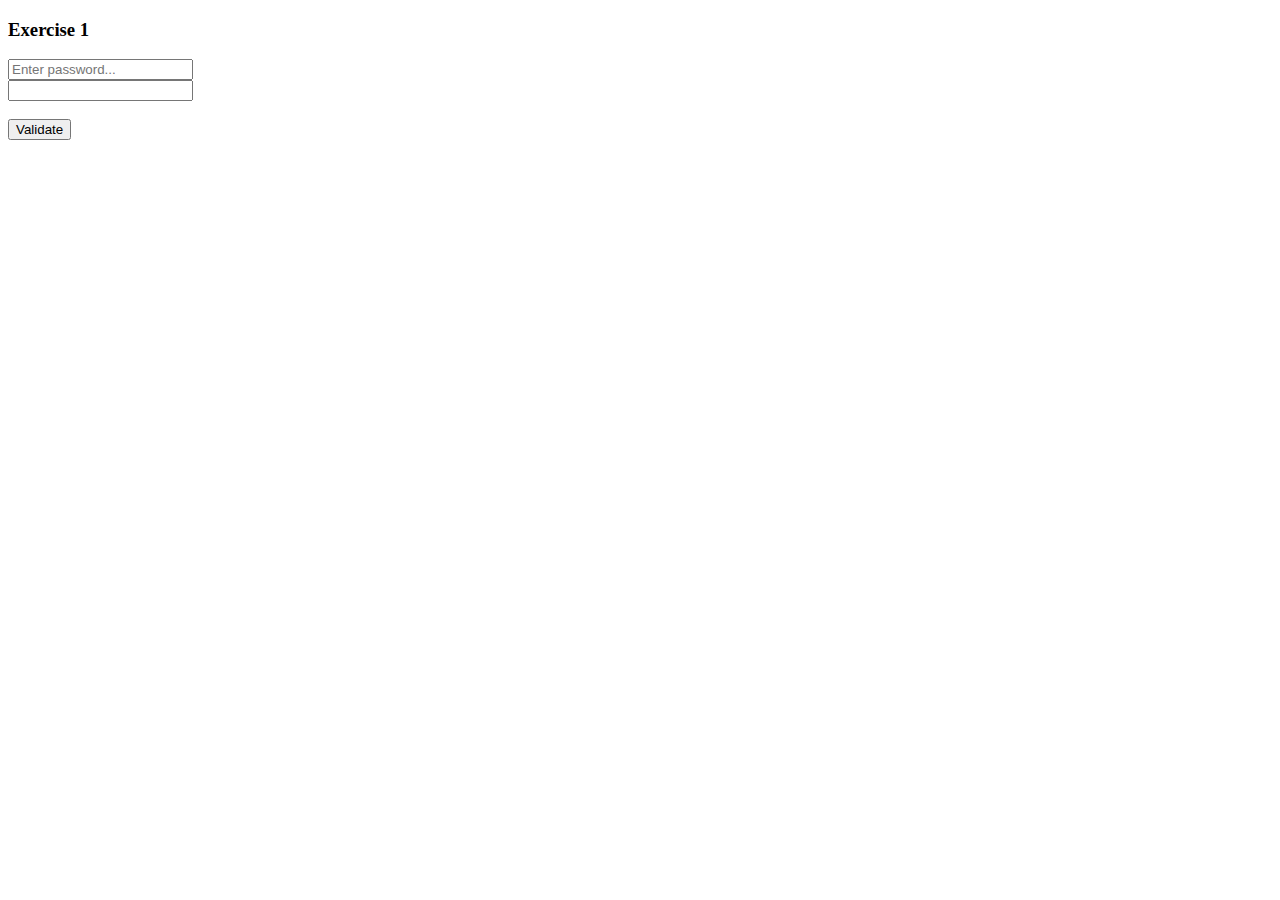
<file: index.html>
<!DOCTYPE html>
<html>
<head>
  <script type="text/javascript" src="script.js"></script>
</head>

<body>

<h3>Exercise 1</h3>

<input type="text" id="password1" placeholder="Enter password..."><br>
<input type="text" id="password2" placeh"older="Enter password again..."><br><br>

<button onclick="passwordValidation()">Validate</button>

</body>
</html>
</file>
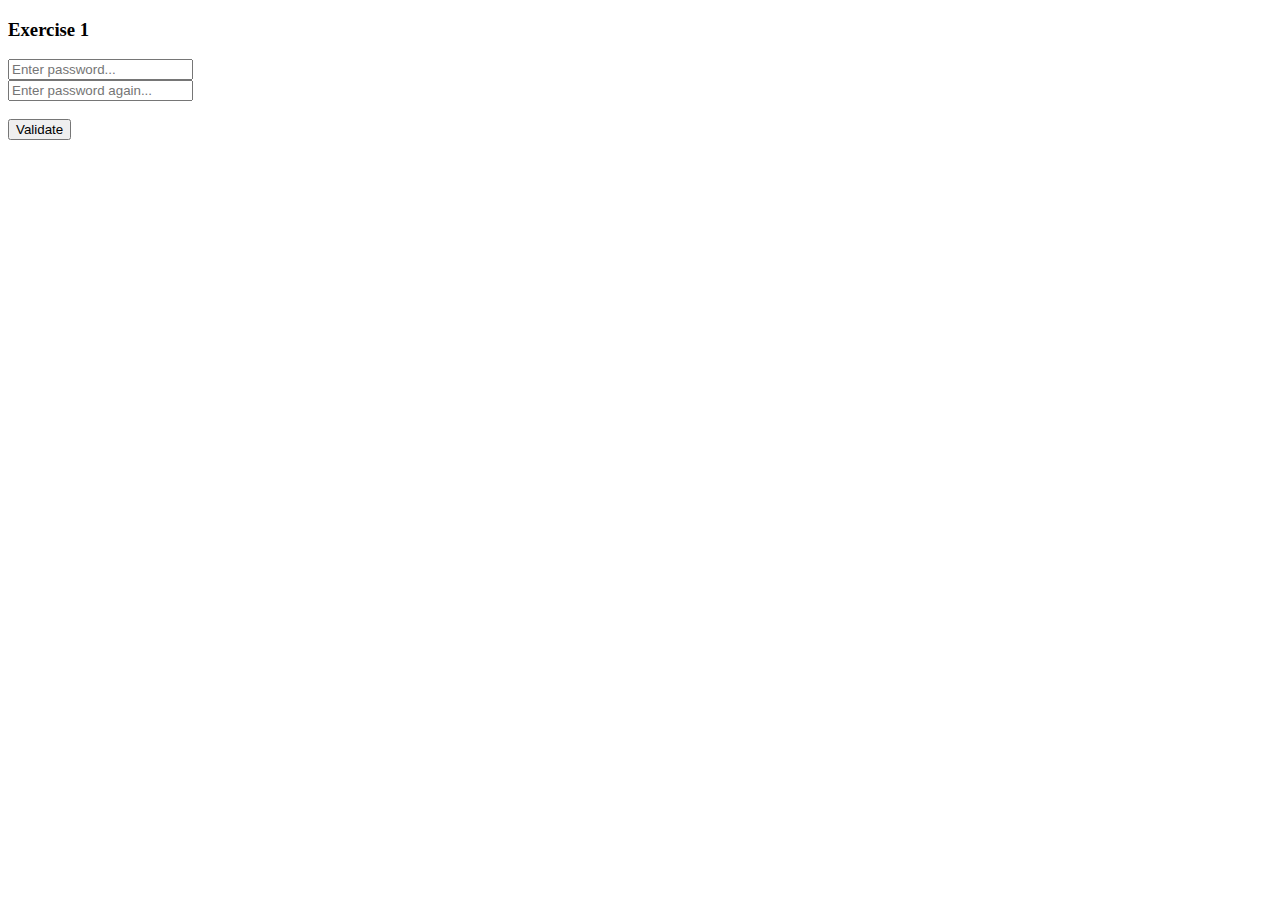
<file: exercise1/index.html>
<!DOCTYPE html>
<html>
<head>
  <script type="text/javascript" src="script.js"></script>
</head>

<body>

<h3>Exercise 1</h3>

<input type="text" id="password1" placeholder="Enter password..."><br>
<input type="text" id="password2" placeholder="Enter password again..."><br><br>

<button onclick="passwordValidation()">Validate</button>

</body>
</html>
</file>
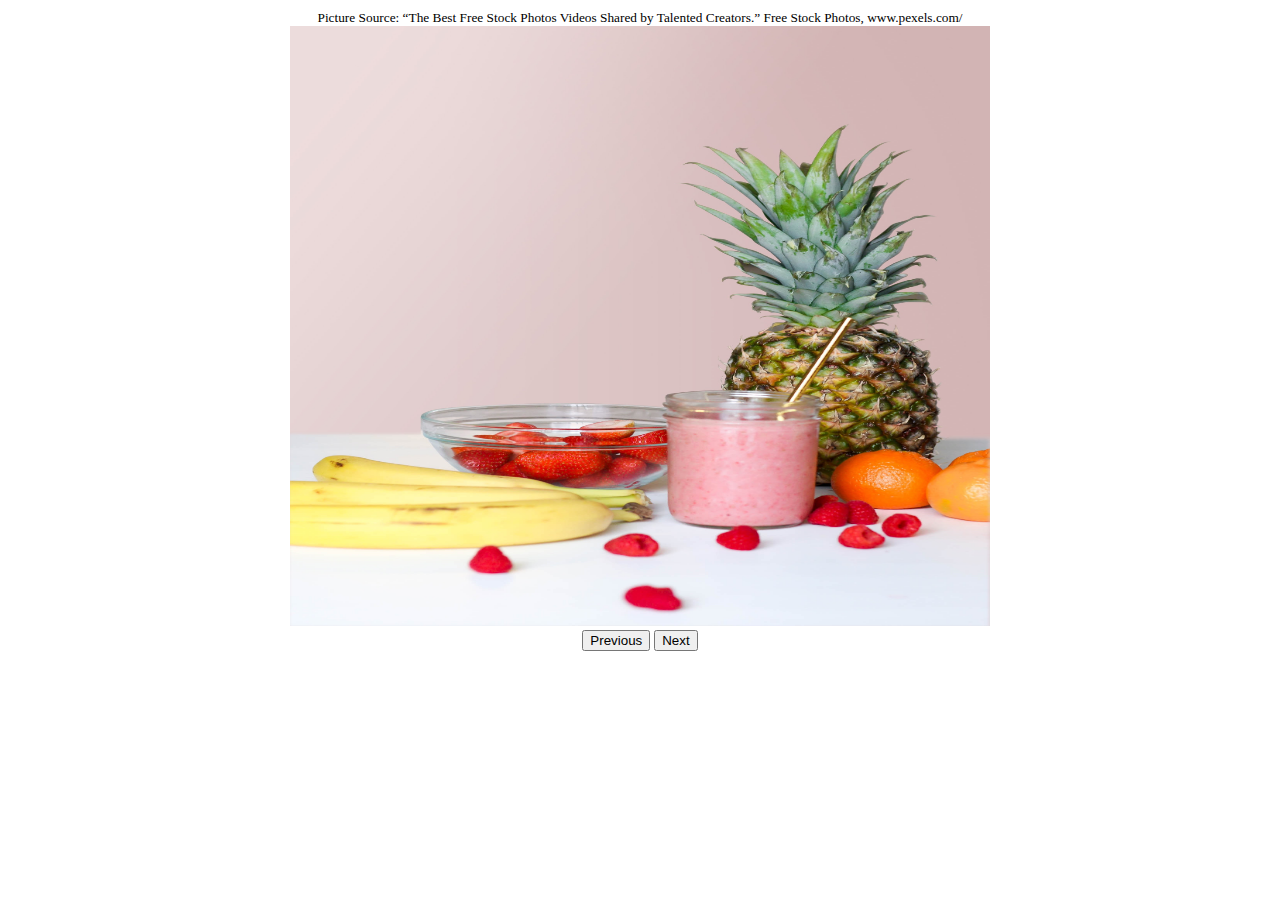
<file: exercise2/index.html>
<!DOCTYPE html>
<html>
<head>
  <script type="text/javascript" src="slideshow.js"></script>
</head>

<body>

<div align="center" >
  <small>Picture Source: “The Best Free Stock Photos Videos Shared by Talented Creators.” Free Stock Photos, www.pexels.com/</small>
  <br>
  <img id="currentImage" src="1.jpg" height="600" width="700">
  <br>
  <button onclick="getCurrent(); previous();">Previous</button>
  <button onclick="getCurrent(); next();">Next</button>
</div>

</body>
</html>
</file>
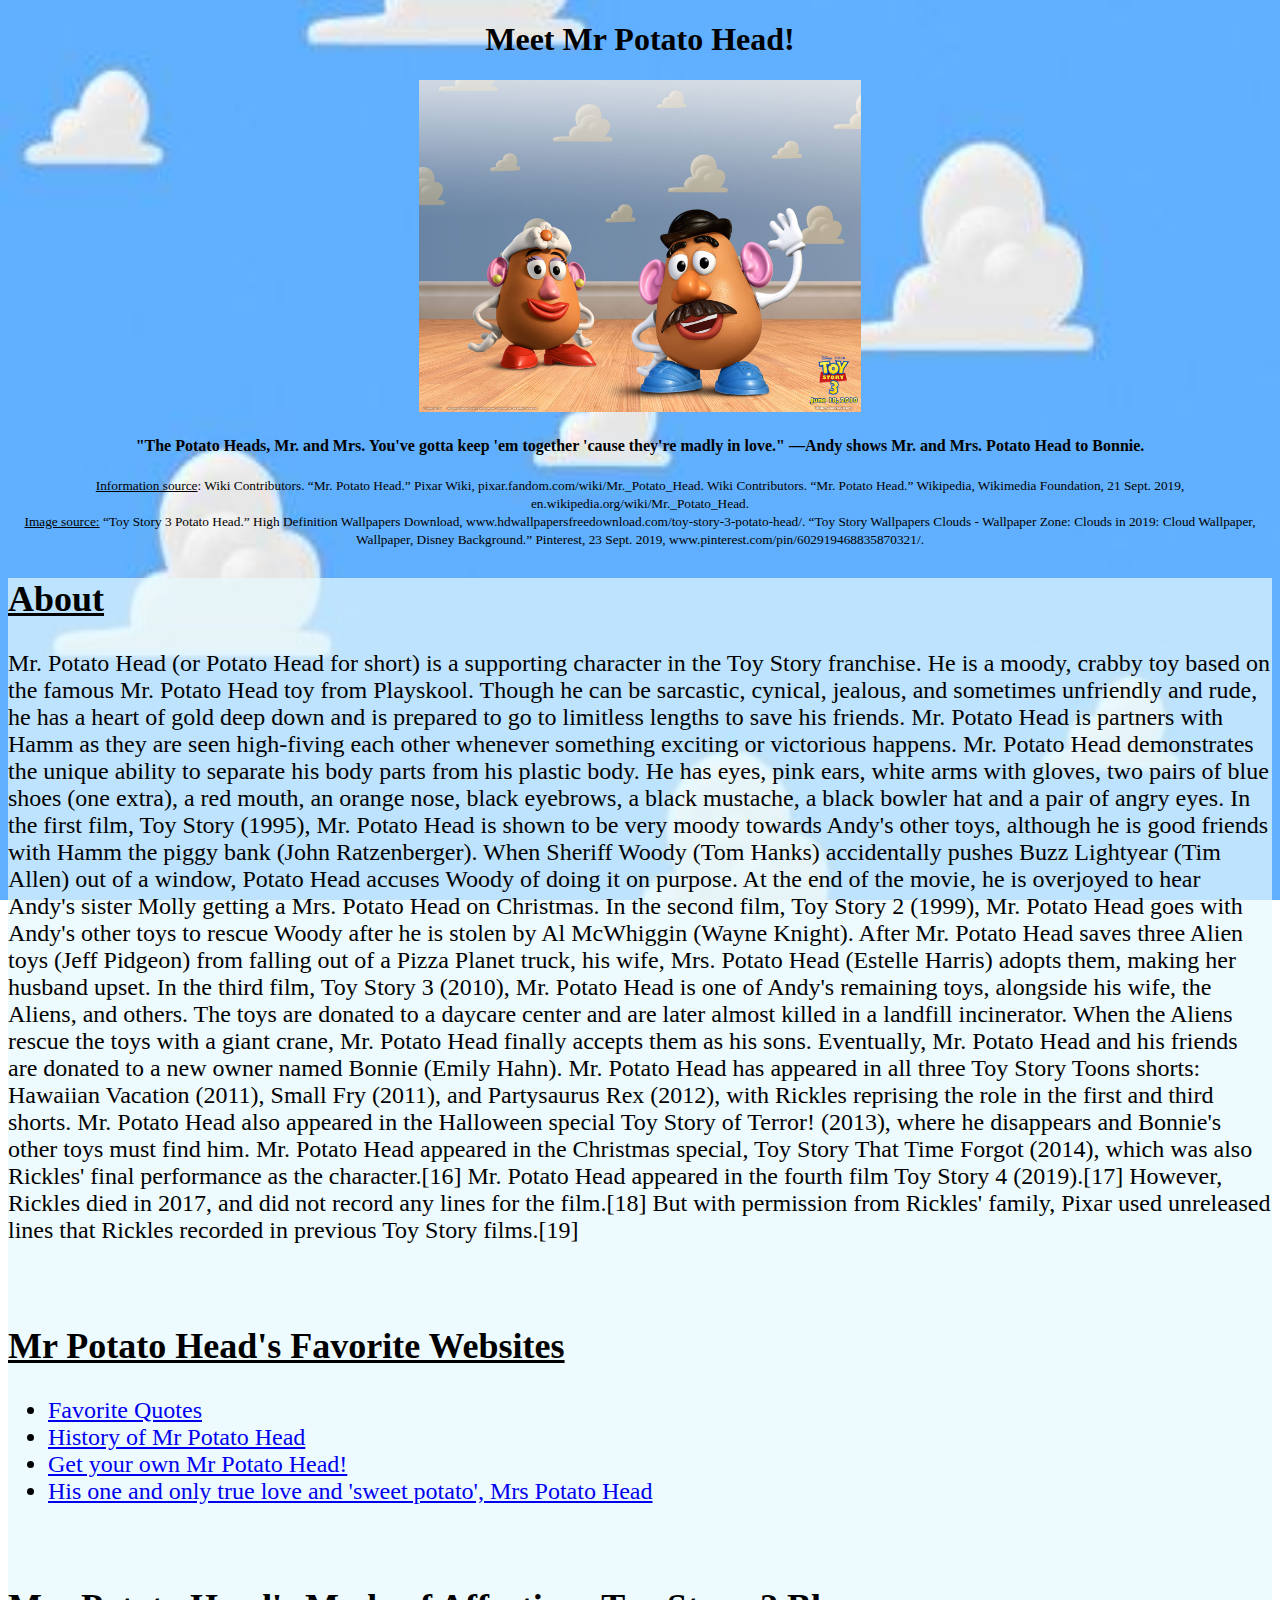
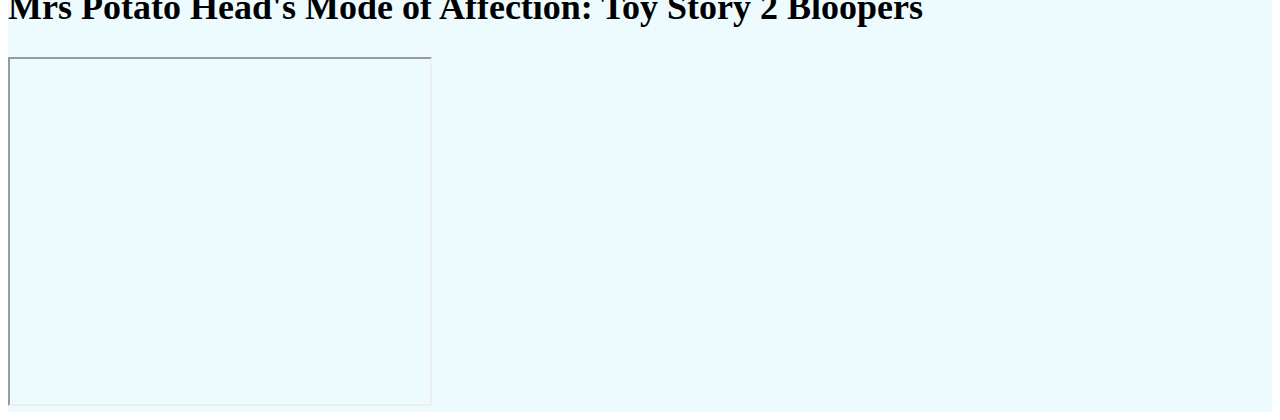
<file: exercise3/index.html>
<!DOCTYPE html>
<html>
<head>
  <link rel="stylesheet" type="text/css" href="style.css">
</head>

<body>
<div align="center">
  <h1>Meet Mr Potato Head!</h1>
    <img id="currentImage" src="toy-story-3-potato-head.jpg" height="35%" width="35%">
    <h4>    "The Potato Heads, Mr. and Mrs. You've gotta keep 'em together 'cause they're madly in love."
    —Andy shows Mr. and Mrs. Potato Head to Bonnie. </h4>
    <small><u>Information source</u>: Wiki Contributors. “Mr. Potato Head.” Pixar Wiki, pixar.fandom.com/wiki/Mr._Potato_Head.
    Wiki Contributors. “Mr. Potato Head.” Wikipedia, Wikimedia Foundation, 21 Sept. 2019, en.wikipedia.org/wiki/Mr._Potato_Head.</small>
    <br>
    <small><u>Image source:</u> “Toy Story 3 Potato Head.” High Definition Wallpapers Download, www.hdwallpapersfreedownload.com/toy-story-3-potato-head/.
    “Toy Story Wallpapers Clouds - Wallpaper Zone: Clouds in 2019: Cloud Wallpaper, Wallpaper, Disney Background.” Pinterest, 23 Sept. 2019, www.pinterest.com/pin/602919468835870321/.</small>

  <br>
</div>
<div class="content">
  <div class="about">
  <u><h2>About</h2></u>
  <p>Mr. Potato Head (or Potato Head for short) is a supporting character in the Toy Story franchise. He is a moody, crabby toy based on the famous Mr. Potato Head toy from Playskool.

    Though he can be sarcastic, cynical, jealous, and sometimes unfriendly and rude, he has a heart of gold deep down and is prepared to go to limitless lengths to save his friends.

    Mr. Potato Head is partners with Hamm as they are seen high-fiving each other whenever something exciting or victorious happens.

    Mr. Potato Head demonstrates the unique ability to separate his body parts from his plastic body. He has eyes, pink ears, white arms with gloves, two pairs of blue shoes (one extra), a red mouth, an orange nose, black eyebrows, a black mustache, a black bowler hat and a pair of angry eyes.
    In the first film, Toy Story (1995), Mr. Potato Head is shown to be very moody towards Andy's other toys, although he is good friends with Hamm the piggy bank (John Ratzenberger). When Sheriff Woody (Tom Hanks) accidentally pushes Buzz Lightyear (Tim Allen) out of a window, Potato Head accuses Woody of doing it on purpose. At the end of the movie, he is overjoyed to hear Andy's sister Molly getting a Mrs. Potato Head on Christmas.

In the second film, Toy Story 2 (1999), Mr. Potato Head goes with Andy's other toys to rescue Woody after he is stolen by Al McWhiggin (Wayne Knight). After Mr. Potato Head saves three Alien toys (Jeff Pidgeon) from falling out of a Pizza Planet truck, his wife, Mrs. Potato Head (Estelle Harris) adopts them, making her husband upset.

In the third film, Toy Story 3 (2010), Mr. Potato Head is one of Andy's remaining toys, alongside his wife, the Aliens, and others. The toys are donated to a daycare center and are later almost killed in a landfill incinerator. When the Aliens rescue the toys with a giant crane, Mr. Potato Head finally accepts them as his sons. Eventually, Mr. Potato Head and his friends are donated to a new owner named Bonnie (Emily Hahn).

Mr. Potato Head has appeared in all three Toy Story Toons shorts: Hawaiian Vacation (2011), Small Fry (2011), and Partysaurus Rex (2012), with Rickles reprising the role in the first and third shorts.

Mr. Potato Head also appeared in the Halloween special Toy Story of Terror! (2013), where he disappears and Bonnie's other toys must find him.

Mr. Potato Head appeared in the Christmas special, Toy Story That Time Forgot (2014), which was also Rickles' final performance as the character.[16]

Mr. Potato Head appeared in the fourth film Toy Story 4 (2019).[17] However, Rickles died in 2017, and did not record any lines for the film.[18] But with permission from Rickles' family, Pixar used unreleased lines that Rickles recorded in previous Toy Story films.[19]
  </p>

  <br>
</div>

<div class="websites">
  <u><h2>Mr Potato Head's Favorite Websites</h2></u>
  <ul>
    <li>
      <a href="https://www.imdb.com/title/tt0114709/characters/nm0725543">Favorite Quotes</a>
    </li>
    <li>
      <a href="https://www.thoughtco.com/history-of-mr-potato-head-1992311">History of Mr Potato Head</a>
    </li>
    <li>
      <a href="https://shop.hasbro.com/en-us/product/playskool-friends-mr-potato-head-classic:6684E149-5056-900B-10C0-2407809D44F0">Get your own Mr Potato Head!</a>
    </li>
    <li>
      <a href="https://pixar.fandom.com/wiki/Mrs._Potato_Head">His one and only true love and 'sweet potato', Mrs Potato Head</a>
    </li>
  </ul>

  <br>
</div>

<div class="video"
  <u><h2>Mrs Potato Head's Mode of Affection: Toy Story 2 Bloopers</h2></u>
  <iframe width="420" height="345" src="https://www.youtube.com/embed/Vw7KmYjnHYs">
</iframe>
</div>

</div>

</body>
</html>
</file>
<file: exercise3/style.css>
body
{
    background-image: url(pixar-clouds.jpg);
    background-size: 100% 100%;
    background-repeat: no-repeat;
    background-attachment: fixed;
}

h1, small
{
    color: black;
}

div.content
{
    background-color: rgba(229, 249, 255, 0.7);
    color: black;
    font-family: "Times New Roman";
    font-size: 18pt;
}

div.about:hover, div.websites:hover, div.video:hover
{
    background-color: rgba(229, 249, 255, 0.9);
}
</file>
